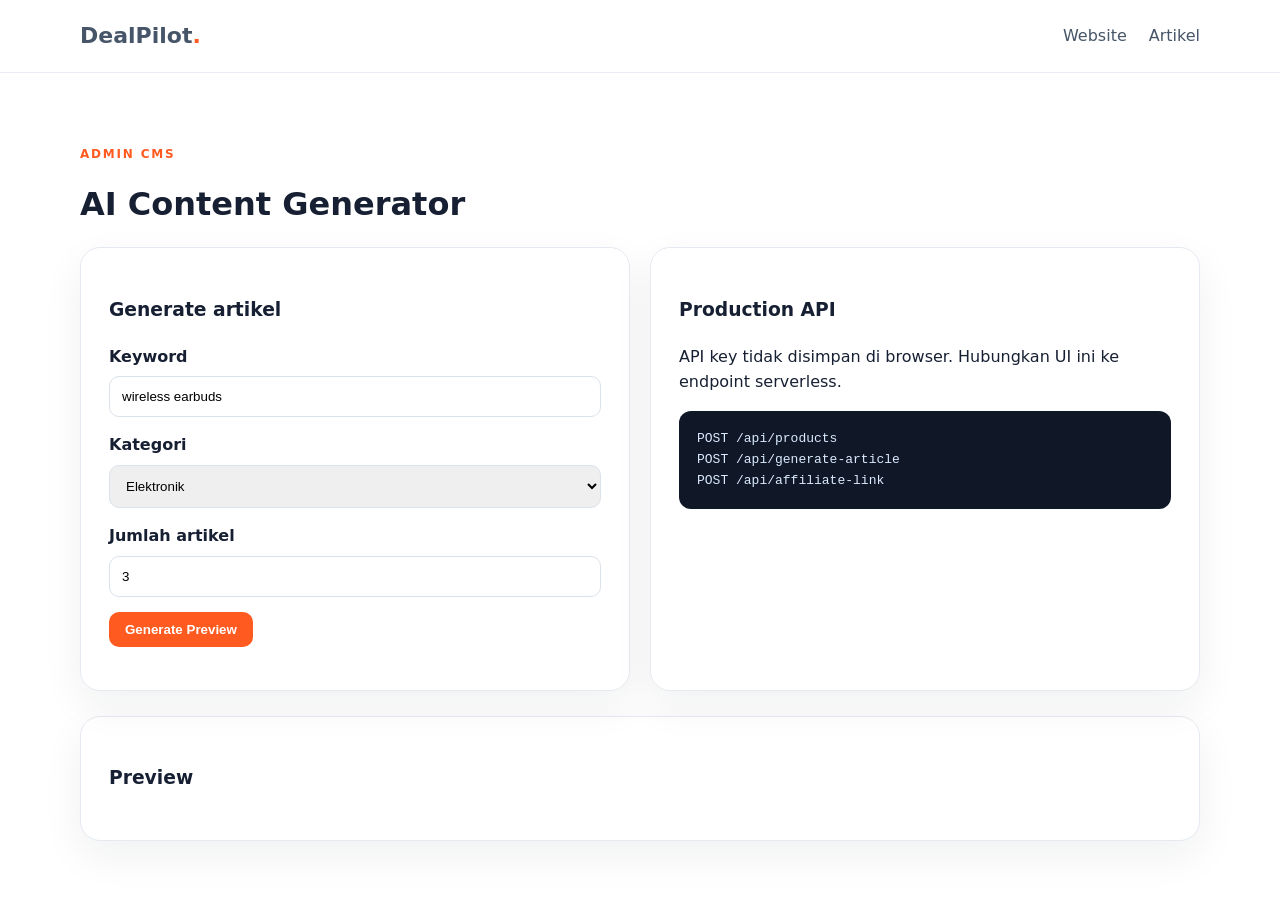
<file: admin/index.html>
<!doctype html><html lang="id"><head><meta charset="utf-8"><meta name="viewport" content="width=device-width,initial-scale=1"><title>Admin — DealPilot</title><link rel="stylesheet" href="../assets/css/style.css"></head><body><header class="site-header"><div class="container nav"><a class="brand" href="../">DealPilot<span>.</span></a><nav><a href="../">Website</a><a href="../articles.html">Artikel</a></nav></div></header><main class="section"><div class="container"><div class="eyebrow">ADMIN CMS</div><h1>AI Content Generator</h1><div class="admin-grid"><div class="panel"><h3>Generate artikel</h3><label>Keyword<input id="keyword" value="wireless earbuds"></label><label>Kategori<select id="category"><option>Elektronik</option><option>Fashion</option><option>Rumah</option><option>Gadget</option></select></label><label>Jumlah artikel<input id="count" type="number" min="1" max="20" value="3"></label><button class="button" id="generate">Generate Preview</button><div id="status" class="status"></div></div><div class="panel"><h3>Production API</h3><p>API key tidak disimpan di browser. Hubungkan UI ini ke endpoint serverless.</p><pre>POST /api/products
POST /api/generate-article
POST /api/affiliate-link</pre></div></div><div class="panel"><h3>Preview</h3><div id="preview"></div></div></div></main><script src="../assets/js/admin.js"></script></body></html>
</file>
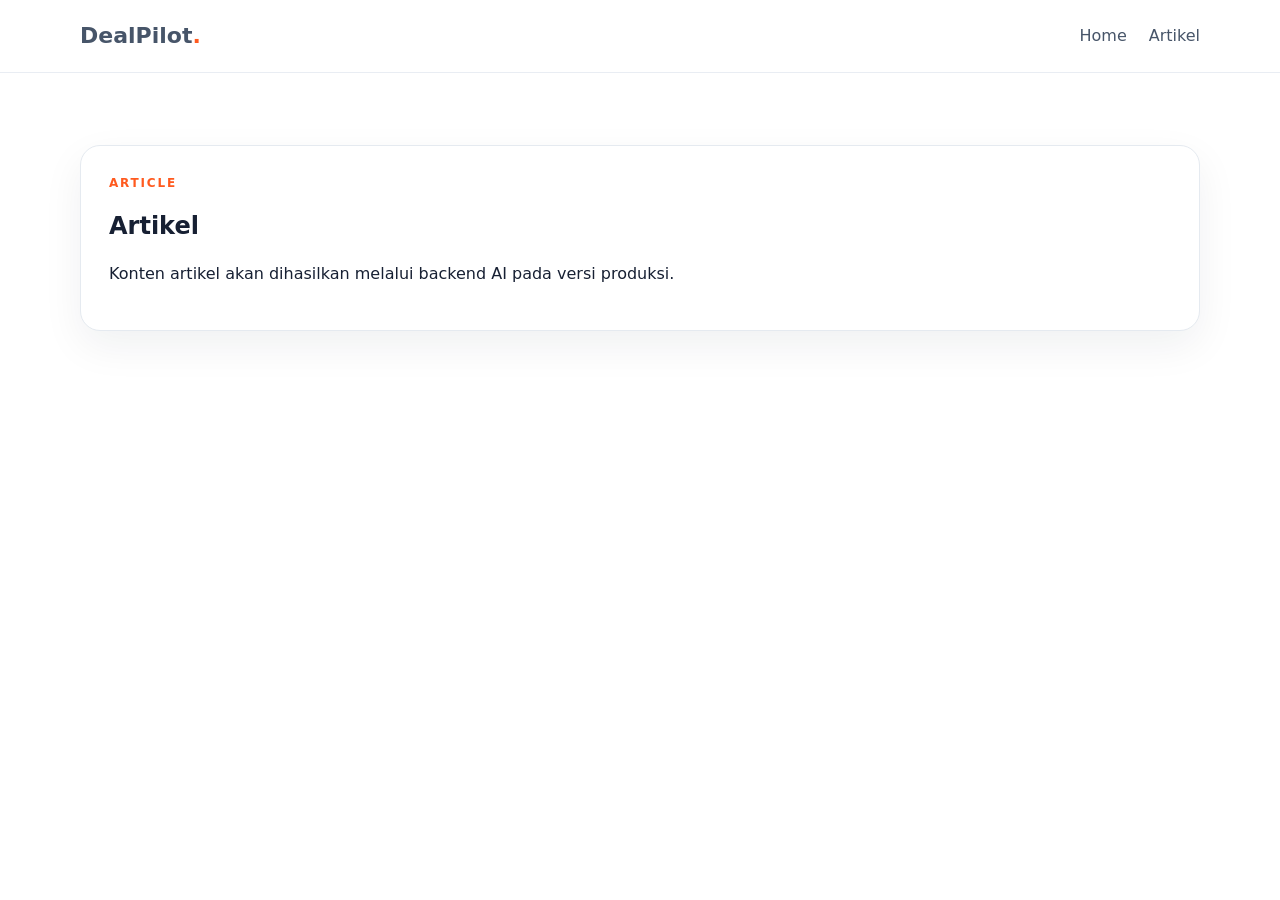
<file: article.html>
<!doctype html><html lang="id"><head><meta charset="utf-8"><meta name="viewport" content="width=device-width,initial-scale=1"><title>Artikel — DealPilot</title><link rel="stylesheet" href="assets/css/style.css"></head><body><header class="site-header"><div class="container nav"><a class="brand" href="./">DealPilot<span>.</span></a><nav><a href="./">Home</a><a href="articles.html">Artikel</a></nav></div></header><main class="section"><div class="container"><article class="panel"><div class="eyebrow">ARTICLE</div><h1 id="title">Memuat...</h1><p id="content">Konten artikel akan dihasilkan melalui backend AI pada versi produksi.</p></article></div></main><script>const id=new URLSearchParams(location.search).get("id");const a=[{id:1,title:"Wireless Earbuds Murah: Apa yang Perlu Diperhatikan?"},{id:2,title:"Cara Membandingkan Gadget Sebelum Membeli"},{id:3,title:"Ide Produk Rumah yang Praktis untuk Sehari-hari"}].find(x=>String(x.id)===id)||{title:"Artikel"};document.querySelector("#title").textContent=a.title;</script></body></html>
</file>
<file: assets/css/style.css>
*{box-sizing:border-box}body{margin:0;font-family:Inter,system-ui,-apple-system,Segoe UI,sans-serif;color:#172033;background:#fff;line-height:1.6}.container{width:min(1120px,92%);margin:auto}.site-header{border-bottom:1px solid #e9edf3;background:#fff;position:sticky;top:0;z-index:5}.nav{height:72px;display:flex;align-items:center;justify-content:space-between}.brand{font-weight:800;font-size:22px;color:#172033;text-decoration:none}.brand span{color:#ff5a1f}.nav nav{display:flex;gap:22px;align-items:center}.nav a{color:#475569;text-decoration:none}.nav-cta,.button{background:#ff5a1f!important;color:#fff!important;padding:10px 16px;border-radius:10px;border:0;text-decoration:none;cursor:pointer;font-weight:700}.hero{background:linear-gradient(135deg,#fff7f2,#f5f7ff);padding:90px 0}.hero-grid{display:grid;grid-template-columns:1.5fr 1fr;gap:60px;align-items:center}.eyebrow{font-size:12px;letter-spacing:1.8px;font-weight:800;color:#ff5a1f}.hero h1{font-size:clamp(38px,6vw,68px);line-height:1.04;margin:14px 0}.lead{font-size:19px;color:#64748b;max-width:650px}.search{display:flex;margin-top:28px;max-width:620px}.search input{flex:1;padding:15px;border:1px solid #dbe2ea;border-radius:12px 0 0 12px;font-size:16px}.search button{border:0;background:#172033;color:white;padding:0 22px;border-radius:0 12px 12px 0}.hero-card,.panel{background:#fff;border:1px solid #e5eaf0;border-radius:20px;padding:28px;box-shadow:0 15px 40px #17203310}.section{padding:72px 0}.alt{background:#f7f8fa}.section-head{display:flex;justify-content:space-between;align-items:end;margin-bottom:25px}.section h1,.section h2{line-height:1.15}.grid{display:grid;grid-template-columns:repeat(4,1fr);gap:20px}.card{border:1px solid #e5eaf0;border-radius:16px;overflow:hidden;background:white}.card img{width:100%;aspect-ratio:1;object-fit:cover;background:#f1f5f9}.card-body{padding:17px}.card h3{margin:5px 0 8px;font-size:17px}.price{font-weight:800;font-size:19px}.muted{color:#64748b;font-size:14px}.article-grid,.article-list{display:grid;grid-template-columns:repeat(3,1fr);gap:20px}.article{background:#fff;border:1px solid #e5eaf0;border-radius:16px;padding:22px}.category-grid{display:grid;grid-template-columns:repeat(4,1fr);gap:18px}.category{padding:30px;border:1px solid #e5eaf0;border-radius:16px;background:#fff}.footer{padding:35px 0;display:flex;justify-content:space-between;gap:30px;color:#64748b;font-size:13px}.admin-grid{display:grid;grid-template-columns:1fr 1fr;gap:20px;margin:25px 0}.panel label{display:block;font-weight:700;margin:15px 0}.panel input,.panel select{width:100%;padding:12px;margin-top:7px;border:1px solid #dbe2ea;border-radius:10px}.status{margin-top:15px;color:#64748b}.panel pre{background:#101827;color:#dbeafe;padding:18px;border-radius:12px;overflow:auto}@media(max-width:800px){.hero-grid,.admin-grid{grid-template-columns:1fr}.grid{grid-template-columns:repeat(2,1fr)}.article-grid,.article-list,.category-grid{grid-template-columns:1fr}.nav nav{gap:10px;font-size:13px}.footer{flex-direction:column}.hero{padding:60px 0}}
</file>
